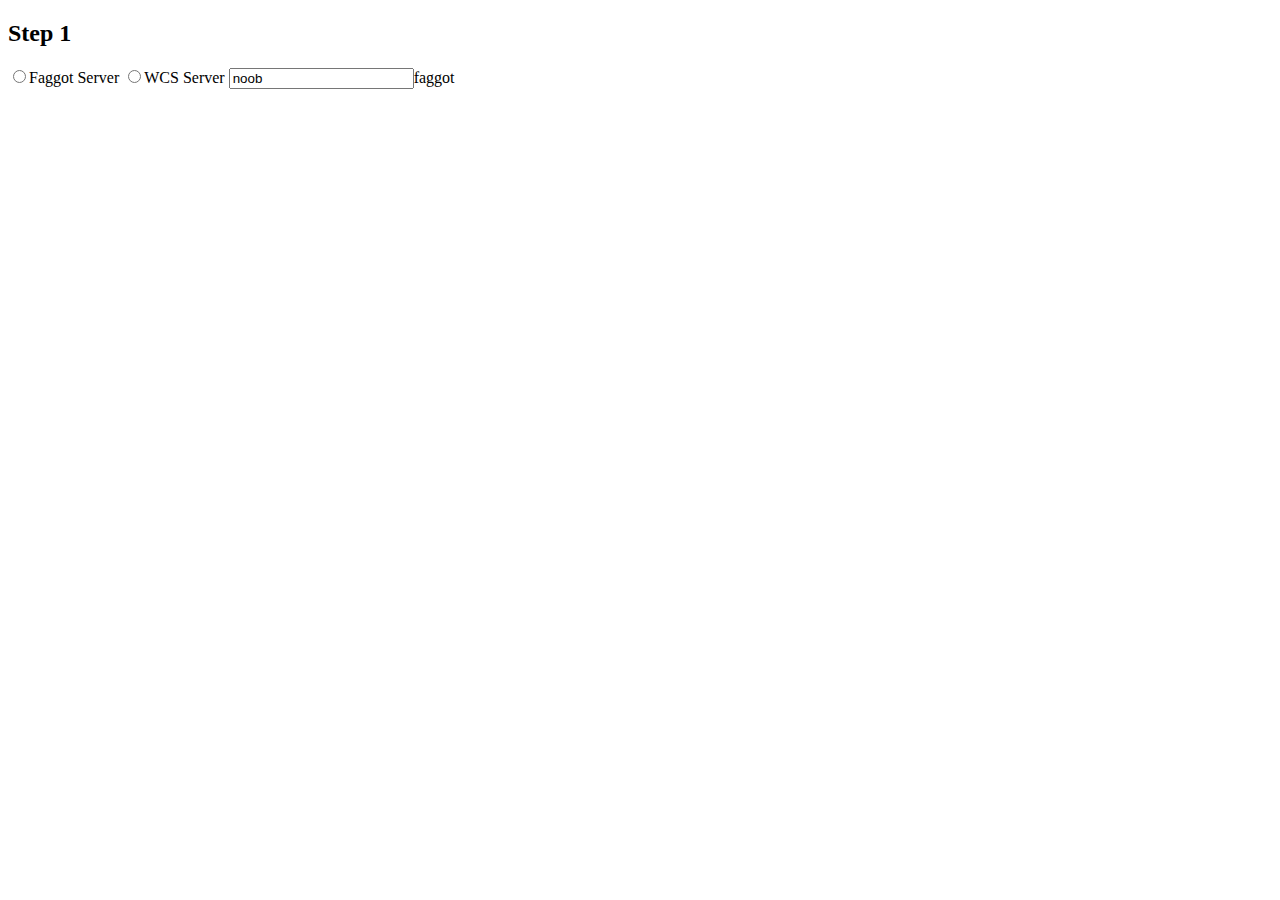
<file: temp.html>
<!DOCTYPE html>
<html>
<head>
</head>

<body>


<h2 id="step"></h2>
<input type="radio" name="server" onclick="Continue(Value = '[DK] Faggot | Fast DL', IP = '86.40.32.12')">Faggot Server
<input type="radio" name="server" onclick="Continue(Value = 'WCS + 500 Races', IP = '43.32.12.3')">WCS Server
<input type="dropdown-menu" value="noob" name="faggot" onselect="faggot">faggot

<script>
	var step = 1;
	
	
	document.getElementById("step").innerHTML="Step 1";
	
	
    function Continue(FindChoice, IP){
	
	if (FindChoice && IP != null){
		 step = 2;
		 document.getElementById("step").innerHTML="Step 2";
		 document.getElementById("choice").innerHTML="Du har valgt " + FindChoice + " (" + IP + ")";
		 step = 3
		 
		 		 
	}
	else {
	
		document.write("Syntax ERROR: onclick has no or missing values!");
	}
	if (step == 3){
	 document.getElementById("link").innerHTML="Tryk her for at betale....";
	
	}

	
}

</script>

<h4 id="choice"></h4>

<a id="link" href="http://www.faggot.com"></a>
</html>
</file>
